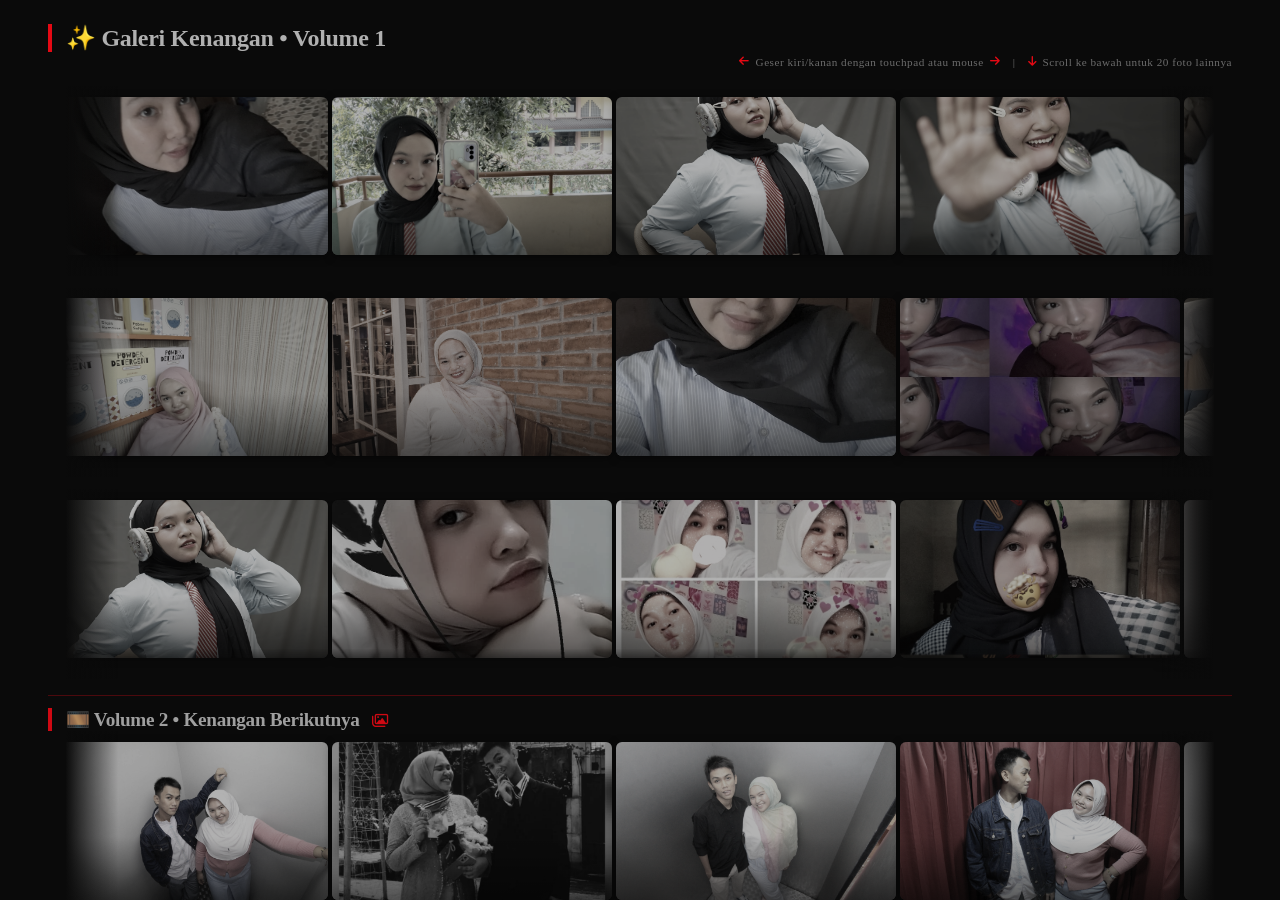
<file: test.html>
<!DOCTYPE html>
<html lang="en">
<head>
    <meta charset="UTF-8">
    <meta name="viewport" content="width=device-width, initial-scale=1.0, user-scalable=no">
    <link rel="stylesheet" href="https://cdnjs.cloudflare.com/ajax/libs/font-awesome/6.4.0/css/all.min.css">
    <style>
        * {
            margin: 0;
            padding: 0;
            box-sizing: border-box;
        }

        :root {
            --bg-color: #0a0a0a;
            --primary-red: #E50914;
            --text-main: #FFFFFF;
            --text-muted: #b0b0b0;
            --card-w: 280px;       /* lebih lebar dari sebelumnya, foto lebih besar */
            --card-h: 158px;       /* 16:9 ~ 280/158 ≈ 1.77 */
            --gap: 4px;            /* jarak antar kartu rapat ala Netflix */
            --row-gap: 12px;       /* jarak antar baris */
        }

        html, body {
            background-color: var(--bg-color);
            color: var(--text-main);
            width: 100%;
            height: 100%;
            overflow: hidden;       /* mencegah scroll halaman utama, scroll terjadi di kontainer */
        }

        /* Wrapper utama: flex column dengan scrolling vertikal jika konten melebihi tinggi */
        .galeri-section {
            width: 100vw;
            height: 100vh;
            display: flex;
            flex-direction: column;
            padding: 1.5rem 3rem 2rem 3rem;
            gap: var(--row-gap);
            overflow-y: auto;       /* SCROLL VERTIKAL dengan touchpad / mousewheel */
            overflow-x: hidden;
            scroll-behavior: smooth;
        }

        /* Custom scrollbar biar keren */
        .galeri-section::-webkit-scrollbar {
            width: 6px;
        }
        .galeri-section::-webkit-scrollbar-track {
            background: #1f1f1f;
            border-radius: 10px;
        }
        .galeri-section::-webkit-scrollbar-thumb {
            background: #E50914;
            border-radius: 10px;
        }

        .galeri-title {
            font-size: 1.5rem;
            font-weight: 600;
            letter-spacing: -0.3px;
            color: var(--text-muted);
            flex-shrink: 0;
            margin-bottom: 0px;
            transition: color 0.2s;
            border-left: 4px solid var(--primary-red);
            padding-left: 14px;
        }
        .galeri-section:hover .galeri-title {
            color: var(--text-main);
        }

        /* setiap baris punya wrapper relatif untuk tombol panah */
        .row-wrapper {
            position: relative;
            display: flex;
            align-items: center;
            flex-shrink: 0;
            width: 100%;
            min-height: calc(var(--card-h) * 1.2);
        }

        /* efek fade kiri-kanan seperti netflix */
        .row-wrapper::before,
        .row-wrapper::after {
            content: '';
            position: absolute;
            top: 0;
            width: 70px;
            height: 100%;
            z-index: 15;
            pointer-events: none;
        }
        .row-wrapper::before {
            left: 0;
            background: linear-gradient(to right, var(--bg-color) 25%, transparent);
        }
        .row-wrapper::after {
            right: 0;
            background: linear-gradient(to left, var(--bg-color) 25%, transparent);
        }

        /* Track clip: overflow hidden, tapi ruang untuk hover scale */
        .row-track-clip {
            flex: 1;
            overflow-x: auto;      /* SCROLL HORIZONTAL DENGAN TOUCHPAD / mousewheel + drag */
            overflow-y: hidden;
            scroll-behavior: smooth;
            cursor: grab;
            white-space: nowrap;
            border-radius: 6px;
            scrollbar-width: thin;
            scrollbar-color: var(--primary-red) #2a2a2a;
        }
        .row-track-clip:active {
            cursor: grabbing;
        }
        .row-track-clip::-webkit-scrollbar {
            height: 4px;
        }
        .row-track-clip::-webkit-scrollbar-track {
            background: #1e1e1e;
            border-radius: 20px;
        }
        .row-track-clip::-webkit-scrollbar-thumb {
            background: var(--primary-red);
            border-radius: 20px;
        }

        /* track horizontal - flex row, tidak perlu transform js */
        .row-track {
            display: inline-flex;
            gap: var(--gap);
            padding: 8px 0 12px 0;   /* sedikit ruang vertikal untuk shadow hover */
            align-items: center;
        }

        /* Kartu besar dan cinematic */
        .grid-card {
            flex: 0 0 var(--card-w);
            width: var(--card-w);
            height: var(--card-h);
            border-radius: 6px;
            overflow: hidden;
            cursor: pointer;
            position: relative;
            background: #171717;
            filter: grayscale(70%) brightness(0.7);
            transition: filter 0.3s cubic-bezier(0.2, 0.9, 0.4, 1.1), transform 0.25s ease, box-shadow 0.25s ease;
            transform-origin: center center;
            will-change: transform;
            box-shadow: 0 2px 8px rgba(0,0,0,0.5);
        }

        /* Efek hover Netflix: warna penuh + zoom + shadow tajam */
        .grid-card:hover {
            filter: grayscale(0%) brightness(1.05);
            transform: scale(1.22);
            box-shadow: 0 15px 30px rgba(0,0,0,0.8);
            z-index: 55;
        }

        .grid-card img {
            width: 100%;
            height: 100%;
            object-fit: cover;
            display: block;
            pointer-events: none;
        }

        /* Gradien bawah ala kartu netflix */
        .grid-card::after {
            content: '';
            position: absolute;
            bottom: 0;
            left: 0;
            width: 100%;
            height: 40%;
            background: linear-gradient(to top, rgba(0,0,0,0.6), transparent);
            opacity: 0.8;
            transition: opacity 0.25s;
            pointer-events: none;
        }
        .grid-card:hover::after {
            opacity: 0;
        }

        /* Efek redup pada kartu lain saat salah satu di-hover (cinematic) */
        .row-track:has(.grid-card:hover) .grid-card:not(:hover) {
            filter: grayscale(80%) brightness(0.45);
            transition: filter 0.3s;
        }

        /* Tombol panah kiri/kanan (opsional) namun tetap ada untuk navigasi alternatif */
        .row-btn {
            position: absolute;
            top: 50%;
            transform: translateY(-50%);
            background: rgba(0, 0, 0, 0.7);
            backdrop-filter: blur(4px);
            color: white;
            border: none;
            width: 44px;
            height: 70%;
            font-size: 1.3rem;
            cursor: pointer;
            z-index: 20;
            opacity: 0;
            transition: opacity 0.25s, background 0.2s;
            border-radius: 8px;
            display: flex;
            align-items: center;
            justify-content: center;
        }
        .row-wrapper:hover .row-btn {
            opacity: 0.9;
        }
        .row-btn:hover {
            background: var(--primary-red);
            opacity: 1;
        }
        .btn-left {
            left: 4px;
        }
        .btn-right {
            right: 4px;
        }

        /* Efek sedikit potong di baris ketiga karena "page selanjutnya" — biar terlihat ada konten lanjutan */
        .last-row-hint {
            position: relative;
        }
        .last-row-hint .row-track-clip::after {
            content: '';
            position: absolute;
            right: 0;
            top: 0;
            height: 100%;
            width: 80px;
            background: linear-gradient(90deg, transparent, var(--bg-color) 90%);
            pointer-events: none;
            z-index: 5;
        }

        /* Info tambahan kecil: indikasi scroll lebih banyak */
        .scroll-hint {
            text-align: right;
            font-size: 0.7rem;
            color: #6c6c6c;
            margin-top: -8px;
            margin-bottom: 6px;
            letter-spacing: 0.5px;
            display: flex;
            justify-content: flex-end;
            align-items: center;
            gap: 6px;
        }
        .scroll-hint i {
            font-size: 0.7rem;
            color: #E50914;
        }

        /* responsive: ukuran kartu mengecil sedikit di layar sempit agar tetap muat */
        @media (max-width: 900px) {
            :root {
                --card-w: 240px;
                --card-h: 135px;
            }
            .galeri-section {
                padding: 1rem 1.5rem 1.5rem 1.5rem;
            }
            .row-btn {
                width: 32px;
            }
        }
        @media (max-width: 680px) {
            :root {
                --card-w: 200px;
                --card-h: 113px;
            }
        }

        /* Baris keempat (halaman berikutnya) disembunyikan sedikit dengan efek potongan visual - tetapi tetap ada dan bisa discroll */
        .extra-page-section {
            margin-top: 4px;
            border-top: 1px solid rgba(229, 9, 20, 0.3);
            padding-top: 12px;
            position: relative;
        }
        .extra-page-section .galeri-title {
            font-size: 1.2rem;
            opacity: 0.9;
        }
        .extra-page-section .galeri-title i {
            font-size: 0.9rem;
            margin-left: 8px;
            color: var(--primary-red);
        }

        /* Baris keempat juga agak 'terpotong' sedikit secara visual karena padding atas dan efek fade, namun full */
    </style>
</head>
<body>

<section class="galeri-section">
    <h2 class="galeri-title">✨ Galeri Kenangan • Volume 1</h2>
    <div class="scroll-hint"><i class="fa-solid fa-arrow-left"></i> Geser kiri/kanan dengan touchpad atau mouse <i class="fa-solid fa-arrow-right"></i> &nbsp; | &nbsp; <i class="fa-solid fa-arrow-down"></i> Scroll ke bawah untuk 20 foto lainnya</div>

    <!-- BARIS 1 (foto 1-10) -->
    <div class="row-wrapper">
        <button class="row-btn btn-left" onclick="scrollHorizontal('row1', -1)"><i class="fas fa-chevron-left"></i></button>
        <div class="row-track-clip" id="clip1" data-row="row1">
            <div class="row-track" id="row1">
                <!-- 10 foto pertama: tin1.jpg - tin10.jpg -->
                <div class="grid-card"><img src="images/tin1.jpg" alt="kenangan 1" loading="lazy"></div>
                <div class="grid-card"><img src="images/tin2.jpg" alt="kenangan 2" loading="lazy"></div>
                <div class="grid-card"><img src="images/tin3.jpg" alt="kenangan 3" loading="lazy"></div>
                <div class="grid-card"><img src="images/tin4.jpg" alt="kenangan 4" loading="lazy"></div>
                <div class="grid-card"><img src="images/tin5.jpg" alt="kenangan 5" loading="lazy"></div>
                <div class="grid-card"><img src="images/tin6.jpg" alt="kenangan 6" loading="lazy"></div>
                <div class="grid-card"><img src="images/tin7.jpg" alt="kenangan 7" loading="lazy"></div>
                <div class="grid-card"><img src="images/tin8.jpg" alt="kenangan 8" loading="lazy"></div>
                <div class="grid-card"><img src="images/tin9.jpg" alt="kenangan 9" loading="lazy"></div>
                <div class="grid-card"><img src="images/tin10.jpg" alt="kenangan 10" loading="lazy"></div>
            </div>
        </div>
        <button class="row-btn btn-right" onclick="scrollHorizontal('row1', 1)"><i class="fas fa-chevron-right"></i></button>
    </div>

    <!-- BARIS 2 (foto 11-20) -->
    <div class="row-wrapper">
        <button class="row-btn btn-left" onclick="scrollHorizontal('row2', -1)"><i class="fas fa-chevron-left"></i></button>
        <div class="row-track-clip" id="clip2" data-row="row2">
            <div class="row-track" id="row2">
                <div class="grid-card"><img src="images/tin11.jpg" alt="kenangan 11" loading="lazy"></div>
                <div class="grid-card"><img src="images/tin12.jpg" alt="kenangan 12" loading="lazy"></div>
                <div class="grid-card"><img src="images/tin13.jpg" alt="kenangan 13" loading="lazy"></div>
                <div class="grid-card"><img src="images/tin14.jpg" alt="kenangan 14" loading="lazy"></div>
                <div class="grid-card"><img src="images/tin15.jpg" alt="kenangan 15" loading="lazy"></div>
                <div class="grid-card"><img src="images/tin16.jpg" alt="kenangan 16" loading="lazy"></div>
                <div class="grid-card"><img src="images/tin17.jpg" alt="kenangan 17" loading="lazy"></div>
                <div class="grid-card"><img src="images/tin18.jpg" alt="kenangan 18" loading="lazy"></div>
                <div class="grid-card"><img src="images/tin19.jpg" alt="kenangan 19" loading="lazy"></div>
                <div class="grid-card"><img src="images/tin20.jpg" alt="kenangan 20" loading="lazy"></div>
            </div>
        </div>
        <button class="row-btn btn-right" onclick="scrollHorizontal('row2', 1)"><i class="fas fa-chevron-right"></i></button>
    </div>

    <!-- BARIS 3 (foto 21-30) AGAR TERPOTONG SEDIKIT (efek visual "masih ada konten berikutnya") -->
    <div class="row-wrapper last-row-hint">
        <button class="row-btn btn-left" onclick="scrollHorizontal('row3', -1)"><i class="fas fa-chevron-left"></i></button>
        <div class="row-track-clip" id="clip3" data-row="row3">
            <div class="row-track" id="row3">
                <div class="grid-card"><img src="images/tin21.jpg" alt="kenangan 21" loading="lazy"></div>
                <div class="grid-card"><img src="images/tin22.jpg" alt="kenangan 22" loading="lazy"></div>
                <div class="grid-card"><img src="images/tin23.jpg" alt="kenangan 23" loading="lazy"></div>
                <div class="grid-card"><img src="images/tin24.jpg" alt="kenangan 24" loading="lazy"></div>
                <div class="grid-card"><img src="images/tin25.jpg" alt="kenangan 25" loading="lazy"></div>
                <div class="grid-card"><img src="images/tin26.jpg" alt="kenangan 26" loading="lazy"></div>
                <div class="grid-card"><img src="images/tin27.jpg" alt="kenangan 27" loading="lazy"></div>
                <div class="grid-card"><img src="images/tin28.jpg" alt="kenangan 28" loading="lazy"></div>
                <div class="grid-card"><img src="images/tin29.jpg" alt="kenangan 29" loading="lazy"></div>
                <div class="grid-card"><img src="images/tin30.jpg" alt="kenangan 30" loading="lazy"></div>
            </div>
        </div>
        <button class="row-btn btn-right" onclick="scrollHorizontal('row3', 1)"><i class="fas fa-chevron-right"></i></button>
    </div>

    <!-- =============================================== -->
    <!-- HALAMAN SELANJUTNYA: 20 FOTO (tin31.jpg sampai tin50.jpg) -->
    <!-- Disusun dalam satu baris tambahan tapi terlihat seperti page berikutnya namun masih menyatu -->
    <!-- Ditambah efek "agak kepotong sedikit" di bagian atas karena scroll, dan diberi judul volume 2 -->
    <!-- =============================================== -->
    <div class="extra-page-section">
        <h2 class="galeri-title">🎞️ Volume 2 • Kenangan Berikutnya <i class="fa-regular fa-images"></i></h2>
        <div class="row-wrapper">
            <button class="row-btn btn-left" onclick="scrollHorizontal('row4', -1)"><i class="fas fa-chevron-left"></i></button>
            <div class="row-track-clip" id="clip4" data-row="row4">
                <div class="row-track" id="row4">
                    <!-- 20 foto dari tin31.jpg sampai tin50.jpg -->
                    <div class="grid-card"><img src="images/tin31.jpg" alt="kenangan 31" loading="lazy"></div>
                    <div class="grid-card"><img src="images/tin32.jpg" alt="kenangan 32" loading="lazy"></div>
                    <div class="grid-card"><img src="images/tin33.jpg" alt="kenangan 33" loading="lazy"></div>
                    <div class="grid-card"><img src="images/tin34.jpg" alt="kenangan 34" loading="lazy"></div>
                    <div class="grid-card"><img src="images/tin35.jpg" alt="kenangan 35" loading="lazy"></div>
                    <div class="grid-card"><img src="images/tin36.jpg" alt="kenangan 36" loading="lazy"></div>
                    <div class="grid-card"><img src="images/tin37.jpg" alt="kenangan 37" loading="lazy"></div>
                    <div class="grid-card"><img src="images/tin38.jpg" alt="kenangan 38" loading="lazy"></div>
                    <div class="grid-card"><img src="images/tin39.jpg" alt="kenangan 39" loading="lazy"></div>
                    <div class="grid-card"><img src="images/tin40.jpg" alt="kenangan 40" loading="lazy"></div>
                    <div class="grid-card"><img src="images/tin41.jpg" alt="kenangan 41" loading="lazy"></div>
                    <div class="grid-card"><img src="images/tin42.jpg" alt="kenangan 42" loading="lazy"></div>
                    <div class="grid-card"><img src="images/tin43.jpg" alt="kenangan 43" loading="lazy"></div>
                    <div class="grid-card"><img src="images/tin44.jpg" alt="kenangan 44" loading="lazy"></div>
                    <div class="grid-card"><img src="images/tin45.jpg" alt="kenangan 45" loading="lazy"></div>
                    <div class="grid-card"><img src="images/tin46.jpg" alt="kenangan 46" loading="lazy"></div>
                    <div class="grid-card"><img src="images/tin47.jpg" alt="kenangan 47" loading="lazy"></div>
                    <div class="grid-card"><img src="images/tin48.jpg" alt="kenangan 48" loading="lazy"></div>
                    <div class="grid-card"><img src="images/tin49.jpg" alt="kenangan 49" loading="lazy"></div>
                    <div class="grid-card"><img src="images/tin50.jpg" alt="kenangan 50" loading="lazy"></div>
                </div>
            </div>
            <button class="row-btn btn-right" onclick="scrollHorizontal('row4', 1)"><i class="fas fa-chevron-right"></i></button>
        </div>
        <div class="scroll-hint"><i class="fa-regular fa-hand-peace"></i> 50 kenangan indah — scroll terus untuk lebih banyak</div>
    </div>
</section>

<script>
    // Fungsi scroll horizontal dengan tombol panah (memanfaatkan scrollLeft dari container .row-track-clip)
    function scrollHorizontal(rowId, direction) {
        // cari track-clip yang menjadi parent dari row-track
        let trackClip = null;
        if (rowId === 'row1') trackClip = document.getElementById('clip1');
        else if (rowId === 'row2') trackClip = document.getElementById('clip2');
        else if (rowId === 'row3') trackClip = document.getElementById('clip3');
        else if (rowId === 'row4') trackClip = document.getElementById('clip4');
        else return;
        
        if (!trackClip) return;
        
        // ambil kartu pertama untuk menghitung lebar scroll (card width + gap)
        const trackElem = document.getElementById(rowId);
        if (!trackElem) return;
        const firstCard = trackElem.querySelector('.grid-card');
        if (!firstCard) return;
        
        const cardWidth = firstCard.offsetWidth;
        const gapValue = 4; // sesuai var(--gap) = 4px
        const scrollAmount = (cardWidth + gapValue) * 3.5; // geser sekitar 3.5 kartu agar smooth
        
        let currentScroll = trackClip.scrollLeft;
        let newScroll = direction === 1 ? currentScroll + scrollAmount : currentScroll - scrollAmount;
        
        // max scroll
        const maxScroll = trackClip.scrollWidth - trackClip.clientWidth;
        newScroll = Math.max(0, Math.min(newScroll, maxScroll));
        
        trackClip.scrollTo({
            left: newScroll,
            behavior: 'smooth'
        });
    }
    
    // ========== FITUR SCROLL DENGAN TOUCHPAD & MOUSEWHEEL OTOMATIS (horizontal) ==========
    // Setiap .row-track-clip bisa discroll secara horizontal native, dan kita tambahkan event wheel
    // untuk mengubah scroll horizontal jika pengguna menggeser secara vertikal sambil shift? Tidak perlu: 
    // Namun agar lebih intuitif dengan touchpad (geser dua jari horizontal) sudah native. 
    // Kita juga bisa menambahkan dukungan agar saat mouse wheel di atas area row, scroll horizontal terjadi (opsional)
    // seperti Netflix. Tapi karena sudah overflow:auto, touchpad horizontal works out-of-box.
    // Tambahan: supaya scroll vertikal halaman tetap lancar, kita biarkan default. 
    // Namun agar pengguna bisa geser cepat, kita akan menambahkan sedikit sentuhan: ketika mouse wheel di dalam track-clip
    // tanpa shift, kita bisa menggeser horizontal dengan wheel biasa (optional).
    // Ini memberikan pengalaman premium seperti Netflix di laptop.
    
    function initHorizontalWheelSupport() {
        const clips = document.querySelectorAll('.row-track-clip');
        clips.forEach(clip => {
            clip.addEventListener('wheel', function(e) {
                // Jika pengguna melakukan scroll vertikal murni (deltaY tidak nol) dan tidak ada shiftKey,
                // kita bisa mengubahnya menjadi scroll horizontal agar lebih nyaman di touchpad (mirip Netflix).
                // Tapi agar tidak mengganggu, kita hanya aktifkan jika deltaX kecil dan kita konversi deltaY ke scroll horizontal.
                // Banyak website carousel: jika di area carousel, wheel memicu horizontal.
                // Ini memudahkan touchpad laptop (geser 2 jari vertikal => horizontal)
                const delta = e.deltaY;
                if (Math.abs(delta) > 0) {
                    // cegah event bubbling kalau perlu tapi tetap pertahankan vertical scroll halaman jika sudah mentok
                    const canScrollLeft = clip.scrollLeft > 0;
                    const canScrollRight = clip.scrollLeft < (clip.scrollWidth - clip.clientWidth);
                    if ((delta < 0 && canScrollLeft) || (delta > 0 && canScrollRight)) {
                        e.preventDefault();
                        clip.scrollLeft += delta;
                    } else {
                        // jika sudah mentok, biarkan event vertical scroll halaman terjadi (tidak dicegah)
                        // ini membuat user tetap bisa scroll ke bawah untuk melihat "page selanjutnya"
                        return;
                    }
                }
                // jika deltaX horizontal, biarkan default
            }, { passive: false });
        });
    }
    
    // Opsional: untuk touchpad gesture native, browser sudah support horizontal scroll dengan overflow auto.
    // Namun untuk menambah efek smoothness, kita juga bisa sinkronkan tombol panah dengan snap.
    // Juga tambahkan interaksi agar hover scale tidak terpotong oleh overflow hidden? sudah aman karena track-clip punya padding bottom & overflow visible y?
    // sedikit perbaikan: row-track-clip overflow-x auto dan overflow-y visible, sehingga shadow hover tidak terpotong.
    // Style tambahan untuk memastikan shadow hover tidak terpotong:
    const styleFix = document.createElement('style');
    styleFix.textContent = `
        .row-track-clip {
            overflow-y: visible;
        }
        .row-track {
            padding-bottom: 18px;
        }
        .galeri-section {
            padding-bottom: 40px;
        }
        /* baris ke-3 agak terpotong sedikit secara visual (tambahan gradient bawah) */
        .last-row-hint .row-track-clip {
            mask-image: linear-gradient(to bottom, black 85%, transparent 98%);
            -webkit-mask-image: linear-gradient(to bottom, black 85%, transparent 98%);
        }
        /* efek "page selanjutnya" pada extra section terlihat menyatu namun ada pemisah halus */
        .extra-page-section {
            margin-bottom: 20px;
        }
    `;
    document.head.appendChild(styleFix);
    
    // aktifkan support wheel horizontal
    initHorizontalWheelSupport();
    
    // Optional: saat load, pastikan semua baris bisa discroll tanpa masalah dan tidak ada konflik
    window.addEventListener('load', () => {
        // menyesuaikan posisi scroll jika ada parameter
        console.log('Galeri 50 foto siap — scroll horizontal native & tombol panah, 4 baris, volume 2 di halaman bawah');
        // tambahan: efek "kepotong sedikit" pada baris 3 karena mask gradient dan juga kita beri sedikit transisi
        // untuk mempertegas bahwa ada konten di bawahnya.
        const row3Clip = document.getElementById('clip3');
        if(row3Clip) {
            // tidak melakukan perubahan besar, hanya memastikan user sadar ada foto berikutnya di bawah.
        }
    });
    
    // tambahan untuk support klik gambar (optional interaksi)
    const allCards = document.querySelectorAll('.grid-card');
    allCards.forEach((card, idx) => {
        card.addEventListener('click', () => {
            const imgSrc = card.querySelector('img')?.getAttribute('src');
            if(imgSrc) {
                // bisa dibuat modal nanti, tetapi tidak wajib, cukup console atau alert ringan
                console.log(`Membuka kenangan: ${imgSrc}`);
                // efek feedback: sedikit kilap
                card.style.transform = 'scale(1.23)';
                setTimeout(() => { card.style.transform = ''; }, 150);
            }
        });
    });
</script>
</body>
</html>
</file>
